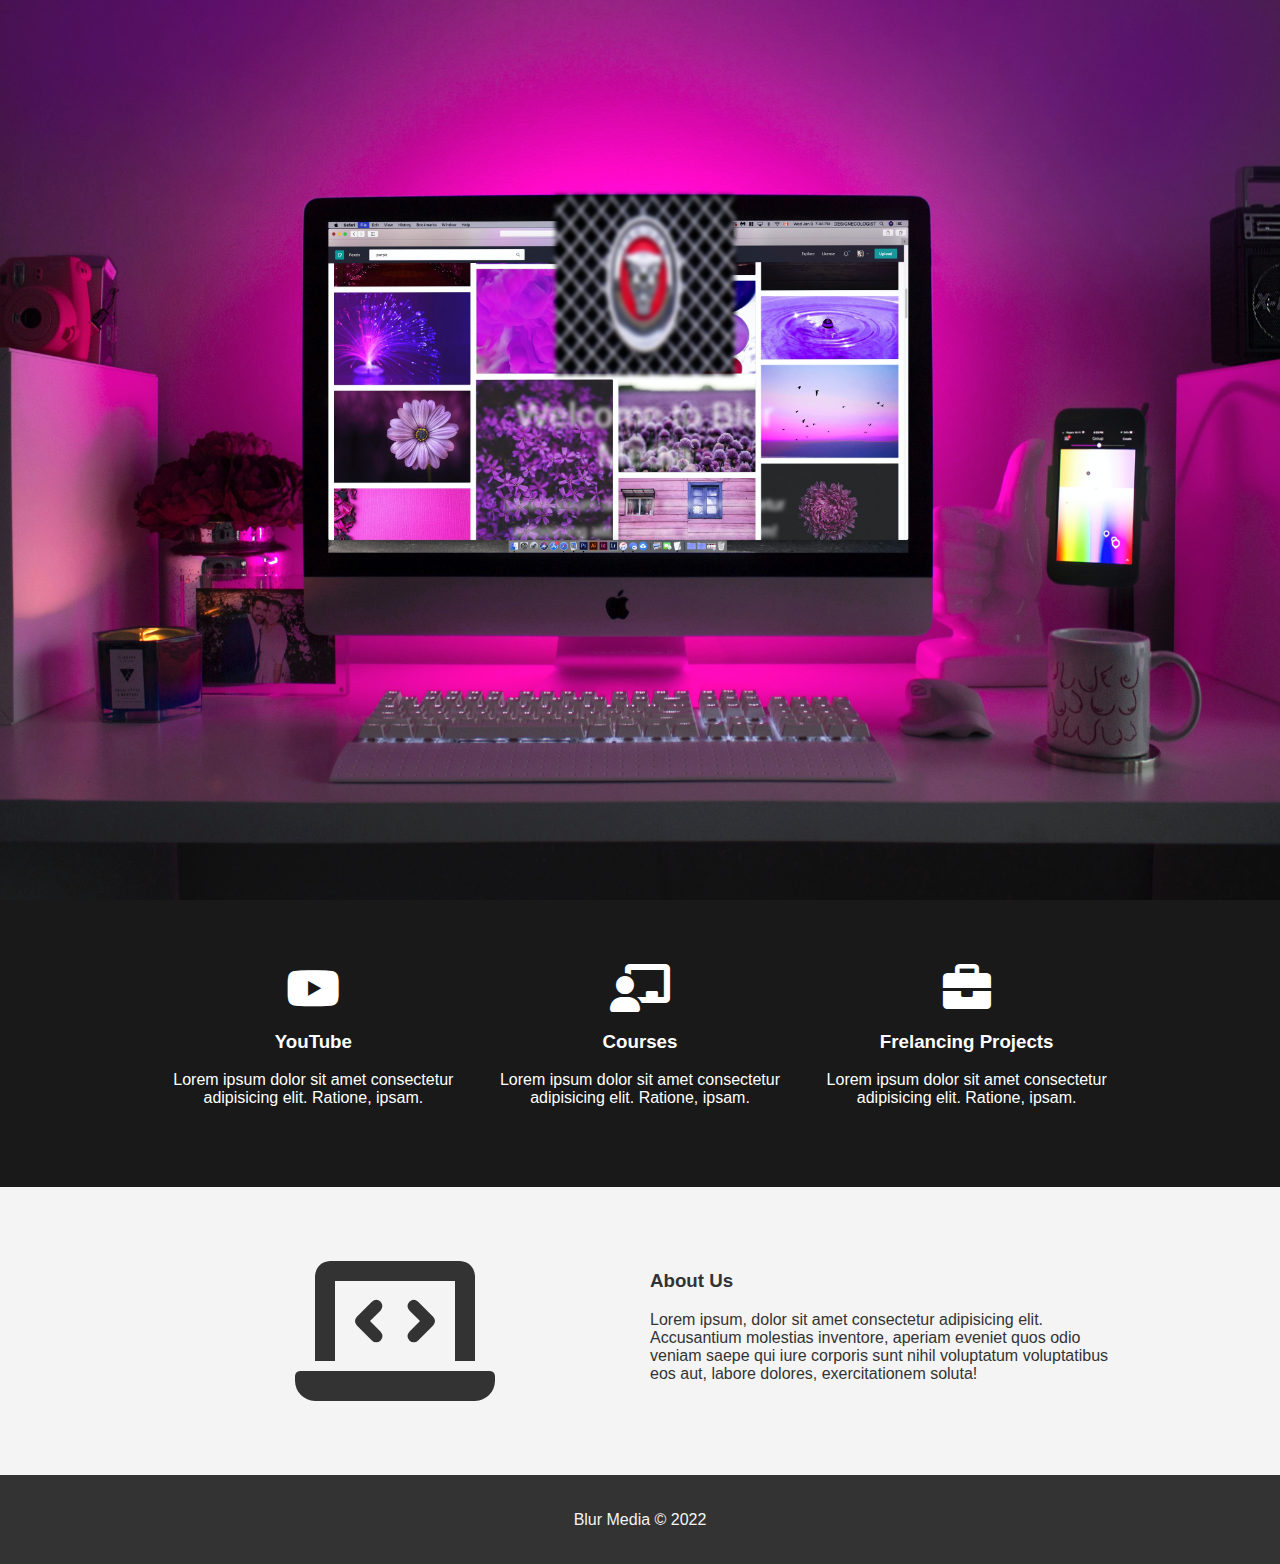
<file: 3-Blur-Landing/index.html>
<!DOCTYPE html>
<html lang="en">
  <head>
    <meta charset="UTF-8" />
    <meta http-equiv="X-UA-Compatible" content="IE=edge" />
    <meta name="viewport" content="width=device-width, initial-scale=1.0" />
    <link
      rel="stylesheet"
      href="https://cdnjs.cloudflare.com/ajax/libs/font-awesome/6.0.0/css/all.min.css"
    />
    <link rel="stylesheet" href="./css//style.css" />
    <title>Blur Web</title>
  </head>
  <body>
    <header class="showcase">
      <div class="content">
        <img src="./img/logo.jpg" alt="Blur Media" class="logo" />
        <div class="title">Welcome to Blur Media</div>
        <div class="text">
          Lorem ipsum dolor sit amet consectetur adipisicing elit. Eveniet,
          accusantium!
        </div>
      </div>
    </header>
    <!-- Services-->
    <section class="services">
      <div class="container grid-3 center">
        <div>
          <i class="fab fa-youtube fa-3x"></i>
          <h3>YouTube</h3>
          <p>
            Lorem ipsum dolor sit amet consectetur adipisicing elit. Ratione,
            ipsam.
          </p>
        </div>
        <div>
          <i class="fas fa-chalkboard-teacher fa-3x"></i>
          <h3>Courses</h3>
          <p>
            Lorem ipsum dolor sit amet consectetur adipisicing elit. Ratione,
            ipsam.
          </p>
        </div>
        <div>
          <i class="fas fa-briefcase fa-3x"></i>
          <h3>Frelancing Projects</h3>
          <p>
            Lorem ipsum dolor sit amet consectetur adipisicing elit. Ratione,
            ipsam.
          </p>
        </div>
      </div>
    </section>

    <!--About-->
    <section class="about bg-light">
      <div class="container">
        <div class="grid-2">
          <div class="center">
            <i class="fas fa-laptop-code fa-10x"></i>
          </div>
          <div>
            <h3>About Us</h3>
            <p>
              Lorem ipsum, dolor sit amet consectetur adipisicing elit.
              Accusantium molestias inventore, aperiam eveniet quos odio veniam
              saepe qui iure corporis sunt nihil voluptatum voluptatibus eos
              aut, labore dolores, exercitationem soluta!
            </p>
          </div>
        </div>
      </div>
    </section>
    <footer class="center bg-dark">
      <p>Blur Media &copy; 2022</p>
    </footer>
  </body>
</html>
</file>
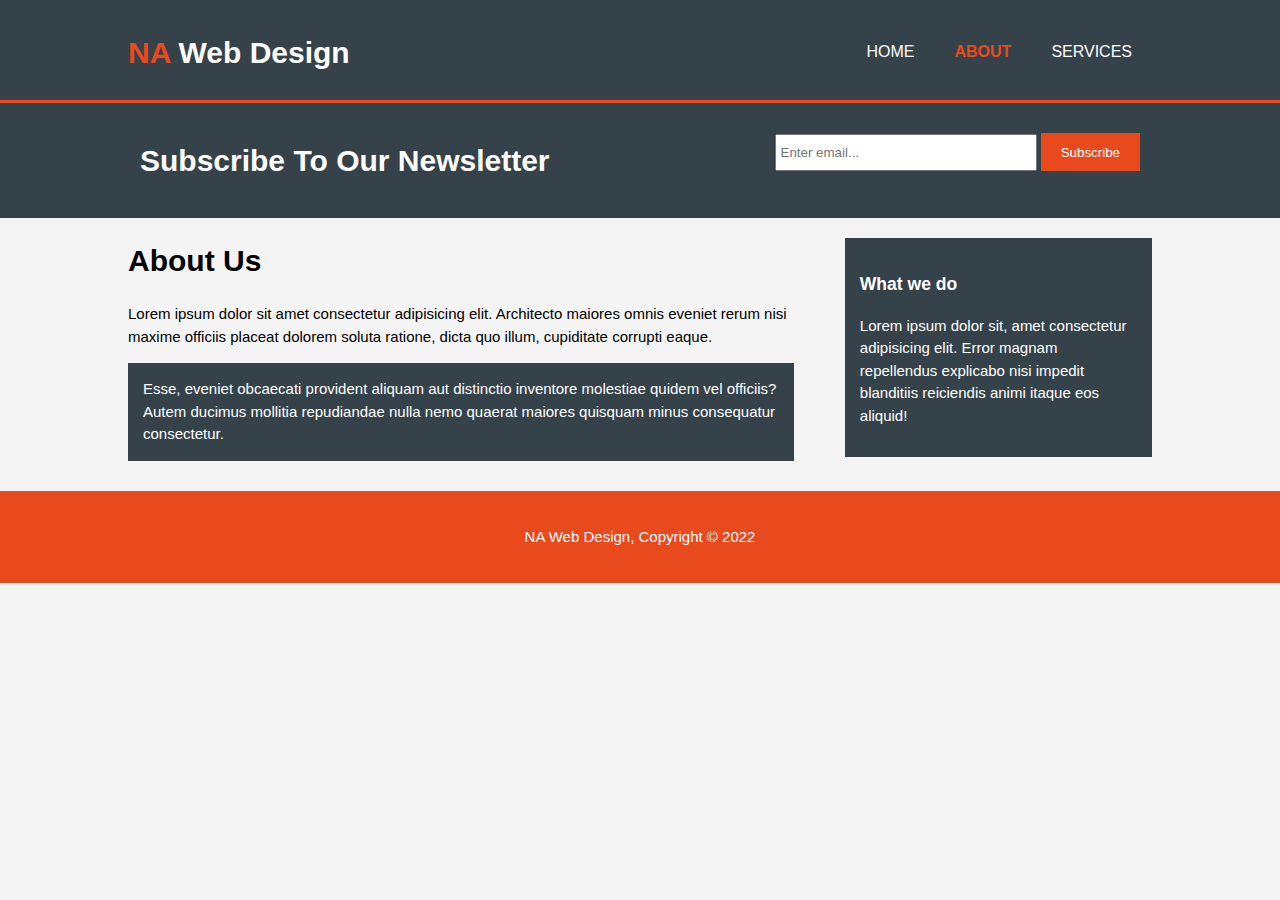
<file: 1-BasicWeb/About.html>
<!DOCTYPE html>
<html lang="en">
  <head>
    <meta charset="UTF-8" />
    <meta http-equiv="X-UA-Compatible" content="IE=edge" />
    <meta name="viewport" content="width=device-width, initial-scale=1.0" />
    <meta name="description" content="Affordable & Professional Web Design" />
    <meta name="keywords" content="web design, affordable web design" />
    <link rel="stylesheet" href="./css/style.css" />
    <title>Welcome to About</title>
  </head>
  <body>
    <header>
      <div class="container">
        <div id="branding">
          <h1><span class="highlight">NA</span> Web Design</h1>
        </div>
        <nav>
          <ul>
            <li><a href="index.html">Home</a></li>
            <li class="current"><a href="about.html">About</a></li>
            <li><a href="services.html">Services</a></li>
          </ul>
        </nav>
      </div>
    </header>

    <section id="newsletter">
      <div class="container">
        <h1>Subscribe To Our Newsletter</h1>
        <form>
          <input type="email" name="" id="" placeholder="Enter email..." />
          <button type="submit" class="button_1">Subscribe</button>
        </form>
      </div>
    </section>
    <section id="main">
      <div class="container">
        <article id="main-col">
          <h1 class="page-title">About Us</h1>
          <p>
            Lorem ipsum dolor sit amet consectetur adipisicing elit. Architecto
            maiores omnis eveniet rerum nisi maxime officiis placeat dolorem
            soluta ratione, dicta quo illum, cupiditate corrupti eaque.
          </p>
          <p class="dark">
            Esse, eveniet obcaecati provident aliquam aut distinctio inventore
            molestiae quidem vel officiis? Autem ducimus mollitia repudiandae
            nulla nemo quaerat maiores quisquam minus consequatur consectetur.
          </p>
        </article>
        <aside id="sidebar">
          <div class="dark">
            <h3>What we do</h3>
            <p>
              Lorem ipsum dolor sit, amet consectetur adipisicing elit. Error
              magnam repellendus explicabo nisi impedit blanditiis reiciendis
              animi itaque eos aliquid!
            </p>
          </div>
        </aside>
      </div>
    </section>
    <footer>
      <p>NA Web Design, Copyright &copy; 2022</p>
    </footer>
  </body>
</html>
</file>
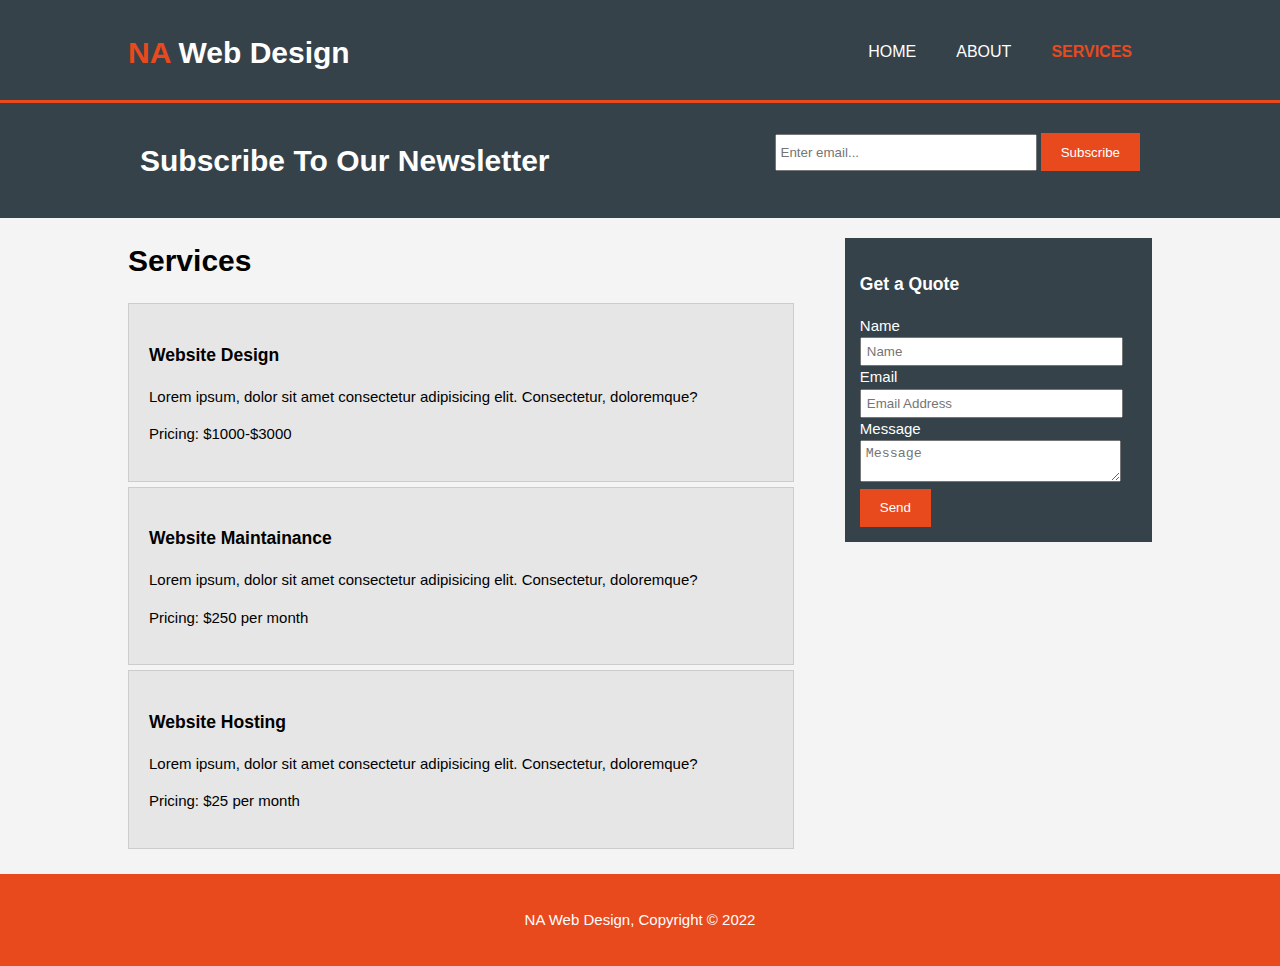
<file: 1-BasicWeb/Services.html>
<!DOCTYPE html>
<html lang="en">
  <head>
    <meta charset="UTF-8" />
    <meta http-equiv="X-UA-Compatible" content="IE=edge" />
    <meta name="viewport" content="width=device-width, initial-scale=1.0" />
    <meta name="description" content="Affordable & Professional Web Design" />
    <meta name="keywords" content="web design, affordable web design" />
    <link rel="stylesheet" href="./css/style.css" />
    <title>Welcome to Services</title>
  </head>
  <body>
    <header>
      <div class="container">
        <div id="branding">
          <h1><span class="highlight">NA</span> Web Design</h1>
        </div>
        <nav>
          <ul>
            <li><a href="index.html">Home</a></li>
            <li><a href="about.html">About</a></li>
            <li class="current"><a href="services.html">Services</a></li>
          </ul>
        </nav>
      </div>
    </header>

    <section id="newsletter">
      <div class="container">
        <h1>Subscribe To Our Newsletter</h1>
        <form>
          <input type="email" name="" id="" placeholder="Enter email..." />
          <button type="submit" class="button_1">Subscribe</button>
        </form>
      </div>
    </section>
    <section id="main">
      <div class="container">
        <article id="main-col">
          <h1 class="page-title">Services</h1>
          <ul id="services">
            <li>
              <h3>Website Design</h3>
              <p>
                Lorem ipsum, dolor sit amet consectetur adipisicing elit.
                Consectetur, doloremque?
              </p>
              <p>Pricing: $1000-$3000</p>
            </li>
            <li>
              <h3>Website Maintainance</h3>
              <p>
                Lorem ipsum, dolor sit amet consectetur adipisicing elit.
                Consectetur, doloremque?
              </p>
              <p>Pricing: $250 per month</p>
            </li>
            <li>
              <h3>Website Hosting</h3>
              <p>
                Lorem ipsum, dolor sit amet consectetur adipisicing elit.
                Consectetur, doloremque?
              </p>
              <p>Pricing: $25 per month</p>
            </li>
          </ul>
        </article>
        <aside id="sidebar">
          <div class="dark">
            <h3>Get a Quote</h3>
            <form class="quote">
              <div>
                <label for="">Name</label> <br />
                <input type="text" placeholder="Name" />
              </div>
              <div>
                <label for="">Email</label> <br />
                <input type="email" placeholder="Email Address" />
              </div>
              <div>
                <label for="">Message</label> <br />
                <textarea placeholder="Message"></textarea>
              </div>
              <button class="button_1" type="submit">Send</button>
            </form>
          </div>
        </aside>
      </div>
    </section>
    <footer>
      <p>NA Web Design, Copyright &copy; 2022</p>
    </footer>
  </body>
</html>
</file>
<file: 3-Blur-Landing/css/style.css>
body {
  background: rgba(0, 0, 0, 0.9);
  margin: 0;
  color: #fff;
  font-family: 'Segoe UI', Tahoma, Geneva, Verdana, sans-serif;
}

.showcase::after {
  content: '';
  height: 100vh;
  width: 100%;
  background-image: url('../../img/showcase.jpg');
  background-size: cover;
  background-repeat: no-repeat;
  background-position: center;
  display: block;
  filter: blur(10px);
  -webkit-filter: blur(10px);
  transition: all 1000ms;
}

.showcase:hover::after {
  filter: blur(0px);
  -webkit-filter: blur(0px);
}

.showcase:hover .content {
  filter: blur(2px);
  -webkit-filter: blur(2px);
}

.content {
  position: absolute;
  z-index: 1;
  top: 10%;
  left: 50%;
  margin-top: 105px;
  margin-left: -145px;
  width: 300px;
  height: 350px;
  text-align: center;
  transition: all 1000ms;
}

.content .logo {
  height: 180px;
  width: 180px;
}

.content .title {
  font-size: 2.2rem;
  margin-top: 1rem;
}

.content .text {
  line-height: 1.7;
  margin-top: 1rem;
}

.container {
  max-width: 960px;
  margin: auto;
  overflow: hidden;
  padding: 4rem 1rem;
}

.grid-3 {
  display: grid;
  grid-gap: 20px;
  grid-template-columns: repeat(3, 1fr);
}

.grid-2 {
  display: grid;
  grid-gap: 20px;
  grid-template-columns: repeat(2, 1fr);
}

.center {
  text-align: center;
  margin: auto;
}

.bg-light {
  background: #f4f4f4;
  color: #333;
}

.bg-dark {
  background: #333;
  color: #f4f4f4;
}

footer {
  padding: 2.2rem;
}

footer p {
  margin: 0;
}

/* Small Screen */
@media (max-width: 560px) {
  .showcase::after {
    height: 50vh;
  }

  .content {
    top: 5%;
    margin-top: 5px;
  }

  .content .logo {
    height: 140px;
    width: 140px;
  }

  .content .text {
    display: none;
  }

  .grid-3,
  .grid-2 {
    grid-template-columns: 1fr;
  }

  .services div {
    border-bottom: #333 dashed 1px;
    padding: 1.2rem 1rem;
  }
}

/* Landscape */
@media (max-height: 500px) {
  .content .title,
  .content .text {
    display: none;
  }

  .content {
    top: 0;
  }
}
</file>
<file: 1-BasicWeb/css/style.css>
body {
  font-family: Arial, Helvetica, sans-serif;
  font-size: 15px;
  line-height: 1.5;
  padding: 0;
  margin: 0;
  background-color: #f4f4f4;
}

/* Global */
.container {
  width: 80%;
  margin: auto;
  overflow: hidden;
}

.dark {
  padding: 15px;
  background: #35424a;
  color: #ffffff;
  margin-top: 10px;
  margin-bottom: 10px;
}

/*Header */
header {
  background: #35424a;
  color: #ffffff;
  padding-top: 30px;
  min-height: 70px;
  border-bottom: #e8491d 3px solid;
}

header a {
  color: #ffffff;
  text-decoration: none;
  text-transform: uppercase;
  font-size: 16px;
}

ul {
  margin: 0;
  padding: 0;
}

.button_1 {
  height: 38px;
  background: #e8491d;
  border: 0;
  padding-left: 20px;
  padding-right: 20px;
  color: #ffffff;
}

header li {
  float: left;
  display: inline;
  padding: 0 20px 0 20px;
}

header #branding {
  float: left;
}

header #branding h1 {
  margin: 0;
}

header nav {
  float: right;
  margin-top: 10px;
}

header .highlight,
header .current a {
  color: #e8491d;
  font-weight: bold;
}

header a:hover {
  color: #cccccc;
  font-weight: bold;
}

/* Showcase */
#showcase {
  min-height: 400px;
  background: url('../img/showcase.jpg') no-repeat 0 -400px;
  text-align: center;
  color: #ffffff;
}

#showcase h1 {
  margin-top: 100px;
  font-size: 55px;
  margin-bottom: 10px;
}

#showcase p {
  font-size: 20px;
}

#newsletter {
  padding: 15px;
  color: #ffffff;
  background: #35424a;
}

#newsletter h1 {
  float: left;
}

#newsletter form {
  float: right;
  margin-top: 15px;
}

#newsletter input[type='email'] {
  padding: 4px;
  height: 25px;
  width: 250px;
}

/* Boxes */
#boxes {
  margin-top: 20px;
}

#boxes .box {
  float: left;
  text-align: center;
  width: 30%;
  padding: 10px;
}

#boxes .box img {
  width: 90px;
}

/* Sidebar */
aside#sidebar {
  float: right;
  width: 30%;
  margin-top: 10px;
}

aside#sidebar .quote input,
aside#sidebar .quote textarea {
  width: 90%;
  padding: 5px;
}

/* main- col article */
article#main-col {
  float: left;
  width: 65%;
}

/* Services*/
ul#services li {
  list-style: none;
  padding: 20px;
  border: #cccccc solid 1px;
  margin-bottom: 5px;
  background: #e6e6e6;
}

footer {
  padding: 20px;
  margin-top: 20px;
  color: #ffffff;
  background-color: #e8491d;
  text-align: center;
}

/* Media Queries */
@media (max-width: 768px) {
  header #branding,
  header nav,
  header nav li,
  #newsletter h1,
  #newsletter form,
  #boxes .box,
  article#main-col,
  aside#sidebar {
    float: none;
    text-align: center;
    width: 100%;
  }

  header {
    padding-bottom: 20px;
  }
  #showcase h1 {
    margin-top: 40px;
  }
  #newsletter button,
  .quote button {
    display: block;
    width: 100%;
  }

  #newsletter form input[type='email'],
  .quote input,
  .quote textarea {
    width: 100%;
    margin-bottom: 5px;
  }
}
</file>
